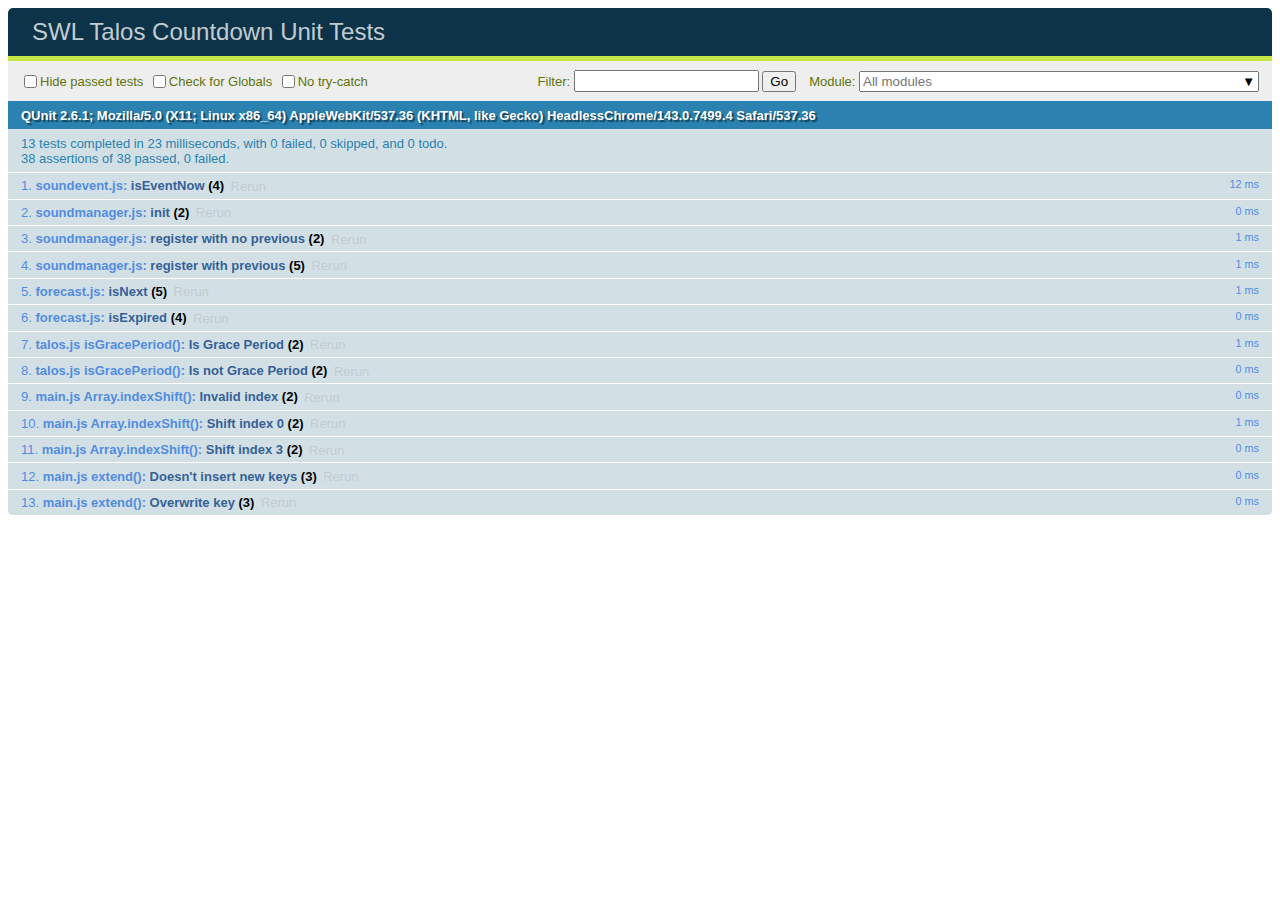
<file: test/index.html>
<!DOCTYPE html>
<html lang="en">
	<head>
		<meta charset="utf-8" />

		<title>SWL Talos Countdown Unit Tests</title>

    <link rel="stylesheet" type="text/css" href="../lib/qunit-2.6.1.css">
	</head>
	<body>
		<div id="qunit"></div>
		<div id="qunit-fixture"></div>

    <!-- libraries -->
		<script language="javascript" type="text/javascript" src="../lib/jquery-3.3.1.min.js"></script>
		<script language="javascript" type="text/javascript" src="../lib/moment-2.22.2.min.js"></script>
	  <script language="javascript" type="text/javascript" src="../lib/moment-duration-format-2.2.2.js"></script>
		<script language="javascript" type="text/javascript" src="../lib/qunit-2.6.1.js"></script>

    <!-- custom -->
		<script language="javascript" type="text/javascript" src="../src/soundevent.js"></script>
		<script language="javascript" type="text/javascript" src="../src/soundmanager.js"></script>
		<script language="javascript" type="text/javascript" src="../src/forecast.js"></script>
		<script language="javascript" type="text/javascript" src="../src/talos.js"></script>
		<script language="javascript" type="text/javascript" src="../src/main.js"></script>

		<!-- tests -->
		<script language="javascript" type="text/javascript" src="test-soundevent.js"></script>
		<script language="javascript" type="text/javascript" src="test-soundmanager.js"></script>
		<script language="javascript" type="text/javascript" src="test-forecast.js"></script>
		<script language="javascript" type="text/javascript" src="test-talos.js"></script>
		<script language="javascript" type="text/javascript" src="test-main.js"></script>
	</body>
</html>
</file>
<file: lib/qunit-2.6.1.css>
/*!
 * QUnit 2.6.1
 * https://qunitjs.com/
 *
 * Copyright jQuery Foundation and other contributors
 * Released under the MIT license
 * https://jquery.org/license
 *
 * Date: 2018-05-16T02:25Z
 */

/** Font Family and Sizes */

#qunit-tests, #qunit-header, #qunit-banner, #qunit-testrunner-toolbar, #qunit-filteredTest, #qunit-userAgent, #qunit-testresult {
	font-family: "Helvetica Neue Light", "HelveticaNeue-Light", "Helvetica Neue", Calibri, Helvetica, Arial, sans-serif;
}

#qunit-testrunner-toolbar, #qunit-filteredTest, #qunit-userAgent, #qunit-testresult, #qunit-tests li { font-size: small; }
#qunit-tests { font-size: smaller; }


/** Resets */

#qunit-tests, #qunit-header, #qunit-banner, #qunit-filteredTest, #qunit-userAgent, #qunit-testresult, #qunit-modulefilter {
	margin: 0;
	padding: 0;
}


/** Header (excluding toolbar) */

#qunit-header {
	padding: 0.5em 0 0.5em 1em;

	color: #8699A4;
	background-color: #0D3349;

	font-size: 1.5em;
	line-height: 1em;
	font-weight: 400;

	border-radius: 5px 5px 0 0;
}

#qunit-header a {
	text-decoration: none;
	color: #C2CCD1;
}

#qunit-header a:hover,
#qunit-header a:focus {
	color: #FFF;
}

#qunit-banner {
	height: 5px;
}

#qunit-filteredTest {
	padding: 0.5em 1em 0.5em 1em;
	color: #366097;
	background-color: #F4FF77;
}

#qunit-userAgent {
	padding: 0.5em 1em 0.5em 1em;
	color: #FFF;
	background-color: #2B81AF;
	text-shadow: rgba(0, 0, 0, 0.5) 2px 2px 1px;
}


/** Toolbar */

#qunit-testrunner-toolbar {
	padding: 0.5em 1em 0.5em 1em;
	color: #5E740B;
	background-color: #EEE;
}

#qunit-testrunner-toolbar .clearfix {
	height: 0;
	clear: both;
}

#qunit-testrunner-toolbar label {
	display: inline-block;
}

#qunit-testrunner-toolbar input[type=checkbox],
#qunit-testrunner-toolbar input[type=radio] {
	margin: 3px;
	vertical-align: -2px;
}

#qunit-testrunner-toolbar input[type=text] {
	box-sizing: border-box;
	height: 1.6em;
}

.qunit-url-config,
.qunit-filter,
#qunit-modulefilter {
	display: inline-block;
	line-height: 2.1em;
}

.qunit-filter,
#qunit-modulefilter {
	float: right;
	position: relative;
	margin-left: 1em;
}

.qunit-url-config label {
	margin-right: 0.5em;
}

#qunit-modulefilter-search {
	box-sizing: border-box;
	width: 400px;
}

#qunit-modulefilter-search-container:after {
	position: absolute;
	right: 0.3em;
	content: "\25bc";
	color: black;
}

#qunit-modulefilter-dropdown {
	/* align with #qunit-modulefilter-search */
	box-sizing: border-box;
	width: 400px;
	position: absolute;
	right: 0;
	top: 50%;
	margin-top: 0.8em;

	border: 1px solid #D3D3D3;
	border-top: none;
	border-radius: 0 0 .25em .25em;
	color: #000;
	background-color: #F5F5F5;
	z-index: 99;
}

#qunit-modulefilter-dropdown a {
	color: inherit;
	text-decoration: none;
}

#qunit-modulefilter-dropdown .clickable.checked {
	font-weight: bold;
	color: #000;
	background-color: #D2E0E6;
}

#qunit-modulefilter-dropdown .clickable:hover {
	color: #FFF;
	background-color: #0D3349;
}

#qunit-modulefilter-actions {
	display: block;
	overflow: auto;

	/* align with #qunit-modulefilter-dropdown-list */
	font: smaller/1.5em sans-serif;
}

#qunit-modulefilter-dropdown #qunit-modulefilter-actions > * {
	box-sizing: border-box;
	max-height: 2.8em;
	display: block;
	padding: 0.4em;
}

#qunit-modulefilter-dropdown #qunit-modulefilter-actions > button {
	float: right;
	font: inherit;
}

#qunit-modulefilter-dropdown #qunit-modulefilter-actions > :last-child {
	/* insert padding to align with checkbox margins */
	padding-left: 3px;
}

#qunit-modulefilter-dropdown-list {
	max-height: 200px;
	overflow-y: auto;
	margin: 0;
	border-top: 2px groove threedhighlight;
	padding: 0.4em 0 0;
	font: smaller/1.5em sans-serif;
}

#qunit-modulefilter-dropdown-list li {
	white-space: nowrap;
	overflow: hidden;
	text-overflow: ellipsis;
}

#qunit-modulefilter-dropdown-list .clickable {
	display: block;
	padding-left: 0.15em;
}


/** Tests: Pass/Fail */

#qunit-tests {
	list-style-position: inside;
}

#qunit-tests li {
	padding: 0.4em 1em 0.4em 1em;
	border-bottom: 1px solid #FFF;
	list-style-position: inside;
}

#qunit-tests > li {
	display: none;
}

#qunit-tests li.running,
#qunit-tests li.pass,
#qunit-tests li.fail,
#qunit-tests li.skipped,
#qunit-tests li.aborted {
	display: list-item;
}

#qunit-tests.hidepass {
	position: relative;
}

#qunit-tests.hidepass li.running,
#qunit-tests.hidepass li.pass:not(.todo) {
	visibility: hidden;
	position: absolute;
	width:   0;
	height:  0;
	padding: 0;
	border:  0;
	margin:  0;
}

#qunit-tests li strong {
	cursor: pointer;
}

#qunit-tests li.skipped strong {
	cursor: default;
}

#qunit-tests li a {
	padding: 0.5em;
	color: #C2CCD1;
	text-decoration: none;
}

#qunit-tests li p a {
	padding: 0.25em;
	color: #6B6464;
}
#qunit-tests li a:hover,
#qunit-tests li a:focus {
	color: #000;
}

#qunit-tests li .runtime {
	float: right;
	font-size: smaller;
}

.qunit-assert-list {
	margin-top: 0.5em;
	padding: 0.5em;

	background-color: #FFF;

	border-radius: 5px;
}

.qunit-source {
	margin: 0.6em 0 0.3em;
}

.qunit-collapsed {
	display: none;
}

#qunit-tests table {
	border-collapse: collapse;
	margin-top: 0.2em;
}

#qunit-tests th {
	text-align: right;
	vertical-align: top;
	padding: 0 0.5em 0 0;
}

#qunit-tests td {
	vertical-align: top;
}

#qunit-tests pre {
	margin: 0;
	white-space: pre-wrap;
	word-wrap: break-word;
}

#qunit-tests del {
	color: #374E0C;
	background-color: #E0F2BE;
	text-decoration: none;
}

#qunit-tests ins {
	color: #500;
	background-color: #FFCACA;
	text-decoration: none;
}

/*** Test Counts */

#qunit-tests b.counts                       { color: #000; }
#qunit-tests b.passed                       { color: #5E740B; }
#qunit-tests b.failed                       { color: #710909; }

#qunit-tests li li {
	padding: 5px;
	background-color: #FFF;
	border-bottom: none;
	list-style-position: inside;
}

/*** Passing Styles */

#qunit-tests li li.pass {
	color: #3C510C;
	background-color: #FFF;
	border-left: 10px solid #C6E746;
}

#qunit-tests .pass                          { color: #528CE0; background-color: #D2E0E6; }
#qunit-tests .pass .test-name               { color: #366097; }

#qunit-tests .pass .test-actual,
#qunit-tests .pass .test-expected           { color: #999; }

#qunit-banner.qunit-pass                    { background-color: #C6E746; }

/*** Failing Styles */

#qunit-tests li li.fail {
	color: #710909;
	background-color: #FFF;
	border-left: 10px solid #EE5757;
	white-space: pre;
}

#qunit-tests > li:last-child {
	border-radius: 0 0 5px 5px;
}

#qunit-tests .fail                          { color: #000; background-color: #EE5757; }
#qunit-tests .fail .test-name,
#qunit-tests .fail .module-name             { color: #000; }

#qunit-tests .fail .test-actual             { color: #EE5757; }
#qunit-tests .fail .test-expected           { color: #008000; }

#qunit-banner.qunit-fail                    { background-color: #EE5757; }


/*** Aborted tests */
#qunit-tests .aborted { color: #000; background-color: orange; }
/*** Skipped tests */

#qunit-tests .skipped {
	background-color: #EBECE9;
}

#qunit-tests .qunit-todo-label,
#qunit-tests .qunit-skipped-label {
	background-color: #F4FF77;
	display: inline-block;
	font-style: normal;
	color: #366097;
	line-height: 1.8em;
	padding: 0 0.5em;
	margin: -0.4em 0.4em -0.4em 0;
}

#qunit-tests .qunit-todo-label {
	background-color: #EEE;
}

/** Result */

#qunit-testresult {
	color: #2B81AF;
	background-color: #D2E0E6;

	border-bottom: 1px solid #FFF;
}
#qunit-testresult .clearfix {
	height: 0;
	clear: both;
}
#qunit-testresult .module-name {
	font-weight: 700;
}
#qunit-testresult-display {
	padding: 0.5em 1em 0.5em 1em;
	width: 85%;
	float:left;
}
#qunit-testresult-controls {
	padding: 0.5em 1em 0.5em 1em;
  width: 10%;
	float:left;
}

/** Fixture */

#qunit-fixture {
	position: absolute;
	top: -10000px;
	left: -10000px;
	width: 1000px;
	height: 1000px;
}
</file>
